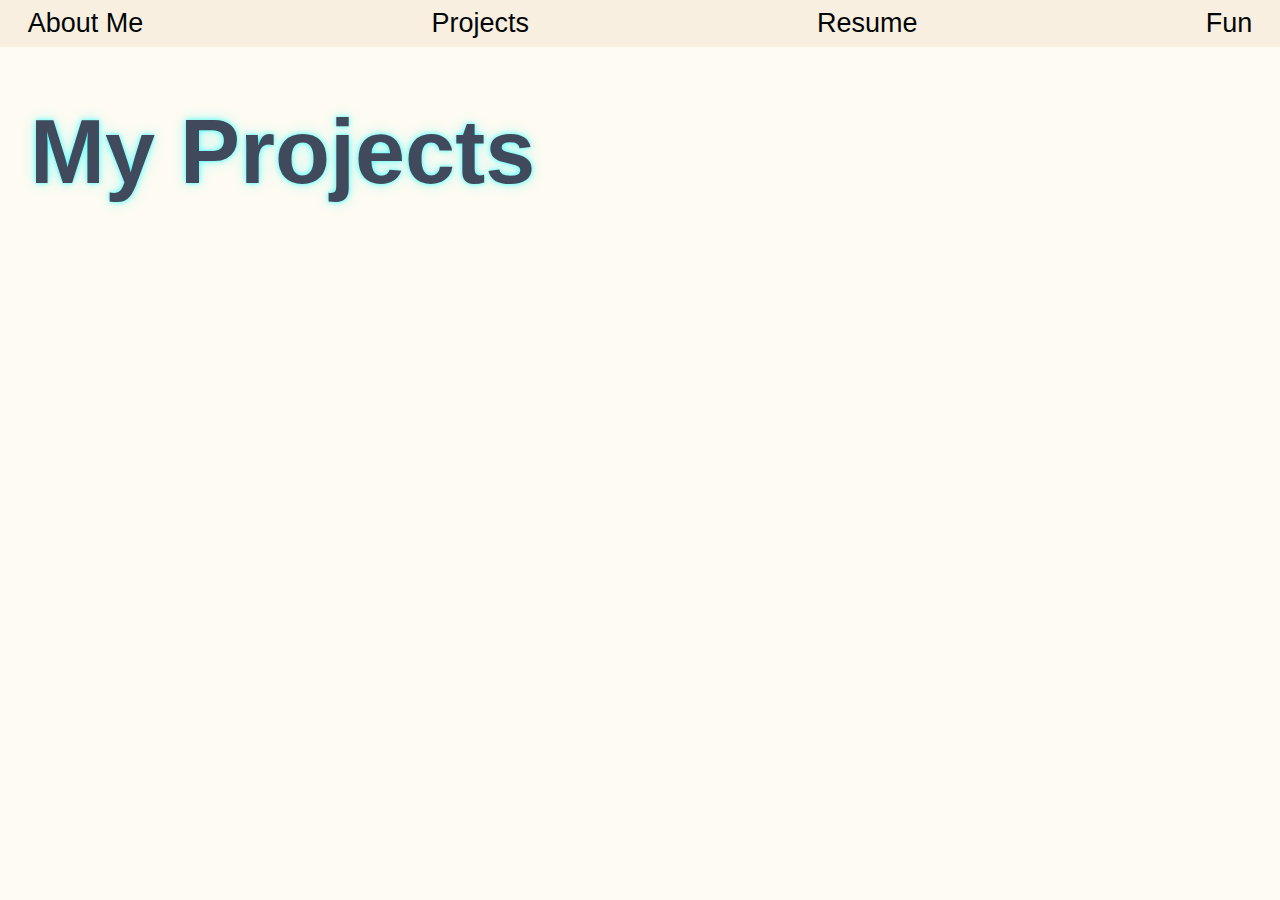
<file: projects.html>
<!DOCTYPE html>
<html lang="en">
<head>
    <title>Bela - Computer Science Portfolio</title>
    <meta charset="UTF-8">
    <meta name="viewport" content="width=device-width, initial-scale=1">
    <link href="https://fonts.googleapis.com/css?family=Oswald|Inter" rel="stylesheet">
    <link rel="stylesheet" type="text/css" href="style.css">
</head>

<body>
    <script>
        function toggleDarkMode() {
            document.getElementById("navbar").classList.toggle("dark-mode-navbar");
            document.getElementById("content").classList.toggle("dark-mode-body");
        }
    </script>

    <div id="navbar" class="navbar">
        <a href="index.html">About Me</a>
        <a href="projects.html">Projects</a>
        <a href="#">Resume</a>
        <a href="#">Fun</a>
    </div>

    <div id="content" class="content">
        <button onclick="toggleDarkMode()">Toggle dark mode</button>
        <h1>My Projects</h1>
    </div>
</body>
</file>
<file: style.css>
/* Light mode colors */
:root {
  --bg-color: #fefbf2;
  --text-color: #020607;
  --navbar-bg: #f8efe0;
  --hover-bg: #fdf6e6;
  --header-color: #41495c;
  --box-shadow: 0 4px 15px rgba(0, 0, 0, 0.2);
}

/* Dark mode colors */
.dark-mode {
  --bg-color: #1d221e;
  --text-color: #e1dcd6;
  --navbar-bg: #262b2e;
  --hover-bg: #2a3843;
  --header-color: var(--text-color);
  --box-shadow: 0 0 20px rgba(255, 255, 255, 0.7);
}

.dark-mode h1 {
  text-shadow: 0 0 5px rgba(255, 0, 255, 0.9), 
                0 0 15px rgba(255, 0, 255, 0.7); 
}

html, body {
  height: 100%;
  margin: 0;
  scroll-snap-type: y mandatory;
  scroll-behavior: smooth;
  overflow-y: scroll;
}

body {
  background-color: var(--bg-color);
  color: var(--text-color);
  font-family: "Hind", sans-serif;
  text-align: left;
}

section {
  height: 100vh;
  scroll-snap-align: start;
  padding-top: 10px;
}

h1{
  padding: 20px 30px;
  margin-bottom: 10px;
  font-size: 10vmin;
  font-family: "Nunito", sans-serif;
  color: var(--header-color);
  text-align: left;

  text-shadow: 0 0 5px rgba(0, 255, 255, 0.7), 
                0 0 15px rgba(0, 255, 255, 0.3);
}

p {
  margin: 0px 10px;
  font-size: 6vmin;
}

/* Navigation menu */
.navbar {
  display: flex;
  justify-content: space-between; 
  align-items: center;
  padding: 0px 15px;
  position: fixed; 
  width: 100%;
  top: 0;
  left: 0;
  box-sizing: border-box;
  z-index: 1000;
  background-color: var(--navbar-bg);
  overflow: hidden;
}

.nav-right {
  display: flex;
  gap: 0;
}

/* Navigation links */
.navbar a {
  display: flex;
  color: var(--text-color);
  text-decoration: none;
  font-size: 3vh;
  padding: 8px 1vw;
  transition: color 0.3s, background 0.3s;
}

/* Mouse hover over link */
.navbar a:hover {
  background-color: var(--hover-bg);
  color: var(--text-color);
}

/* Dark mode toggle button */
#darkModeToggle {
  background: none;
  border: none;
  cursor: pointer;
  font-size: 3vh;
  padding: 8px 0px;
  margin-left: 32px;
  margin-right: 8px;
  color: var(--text-color);
  transition: color 0.3s;
  display: flex;
  align-items: center;
}

#darkModeToggle:hover {
  color: var(--text-color);
}

.landing-header {
  font-size: 15vw;
  text-align: center;
  margin-bottom: 0px;
}

.landing-subheader {
  font-size: 6vh;
  text-align: center;
  font-family: "Nunito", sans-serif;
}

.about {
  display: flex;
  flex-direction: row;
  align-items: flex-start;
  gap: 2vw;
  flex-wrap: wrap;
  width: 100%;
}

.portrait {
  padding: 4vh 0;
}


.portrait img {
  max-width: 20vw;
  height: auto;
  display: block;
  border-radius: 12px;
  margin: 0 6vw;
}

.portrait img:hover {
  transform: scale(1.05);
  box-shadow: var(--box-shadow);
}

.introduction {
  flex: 1;
}

.introduction p {
  padding: 3vh 0;
  margin-right: 6vw;
  font-size: 5vmin;
}

.skills-section {
  text-align: center;
  height: 100vh;
}

.skills-grid {
  margin: 0px 2vw;
  display: grid;
  grid-template-columns: repeat(auto-fit, minmax(100px, 1fr));
  padding: 5vh 0;
}

.skill {
  display: flex;
  flex-direction: column;
  align-items: center;
  transition: transform 0.3s ease;
  cursor: pointer;
  border-radius: 12px;
}

.skill i {
  font-size: 5vw;
  margin: 2vh 0px;
  transition: transform 0.3s ease, filter 0.3s ease;
}

.skill p {
  font-size: 3vw;
  margin: 0;
}

.skill:hover {
  transform: scale(1.2);
  background-color: var(--hover-bg);
}

.skill:hover i {
  filter: drop-shadow(0 0 10px rgba(0, 255, 255, 0.7));
}

.slideshow {
  position: relative;
  max-width: 80vw;
  margin: 8vh auto;

  align-items: center;
  display: flex;
  justify-content: center;
}

.slide {
  flex: 0 0 100%;
  text-align: center;
  display: flex;
  justify-content: center;
  align-items: center;
  width: 100%;
}

.description {
  flex-direction: column;
  justify-content: space-between;
  display: flex;
  align-items: center;
  width: 100%;

  transition: transform 0.3s ease, box-shadow 0.3s ease;
  background: var(--hover-bg);
  color: var(--text-color);
  padding: 2vmax;

  width: 50vw;
  height: 30vh;
  display: flex;

  border-radius: 12px;
  text-decoration: none;

  display: inline-flex;
}

.description:hover {
  transform: scale(1.05);
  box-shadow: var(--box-shadow);
}

.description h2 {
  margin: 0;
  font-size: 6vmin;
}

.description p {
  margin: 0;
  font-size: 4vmin;
}

.description .date {
  margin: 0;
  font-size: 4vmin;
}

.prev, .next {
  position: absolute;
  top: 50%;
  transform: translateY(-50%);
  cursor: pointer;
  font-size: 6vmin;
  color: var(--text-color);
  user-select: none;
  padding: 16px;
}

.prev {left: 0;}
.next {right: 0;}

.prev:hover, .next:hover {
  color: rgba(0, 0, 0, 0.3);
}
</file>
